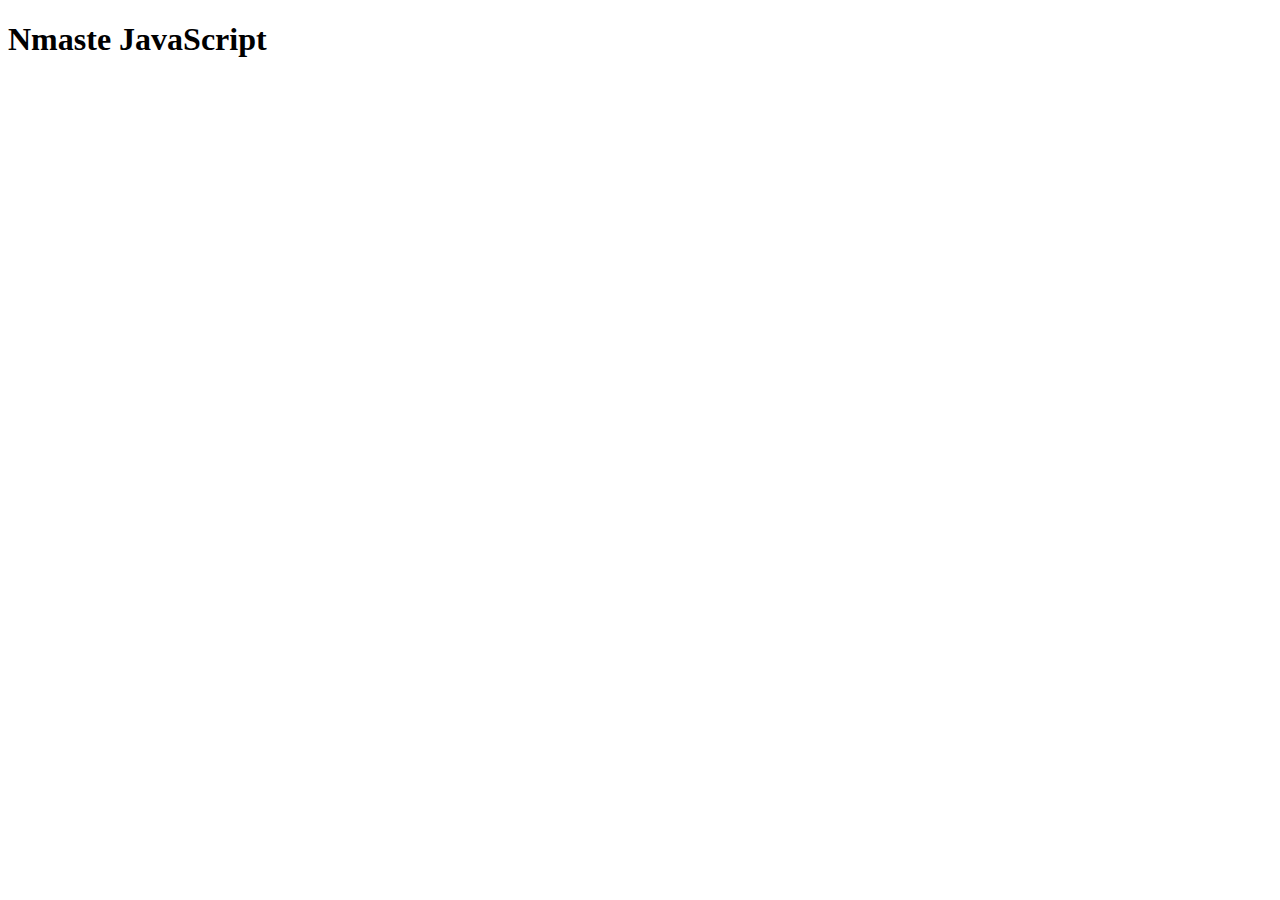
<file: index.html>
<!DOCTYPE html>
<html lang="en">
<head>
    <meta charset="UTF-8">
    <meta name="viewport" content="width=device-width, initial-scale=1.0">
    <title>Document</title>
</head>
<body>
    <script src="/hosting.js"></script>
    <h1>Nmaste JavaScript</h1>
</body>
</html>
</file>
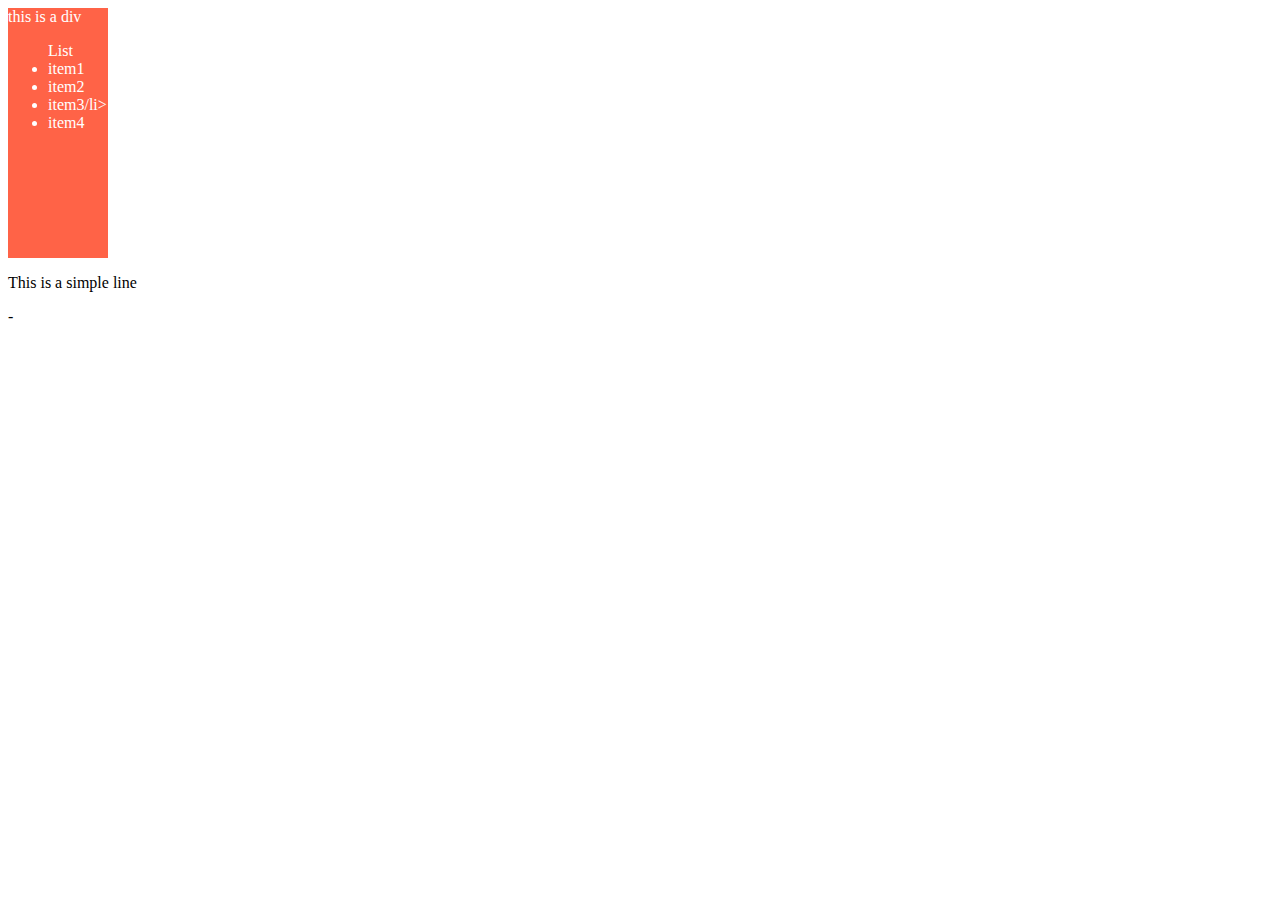
<file: 02_DOM.HTML>
<!DOCTYPE html>
<html lang="en">
<head>
    <meta charset="UTF-8">
    <meta name="viewport" content="width=device-width, initial-scale=1.0">
    <title>Document</title>
    <link rel="stylesheet" href="/02_style.css">
</head>
<body>
   <div id="box" name="jsdiv">this is a div
        <ul>
            List
            <li>item1</li>
            <li>item2</li>
            <li>item3/li>
            <li>item4</li>
        </ul>
    </div>
    <p class="para">This is a simple line</p>  -
    <script src="/02_DOM.js"></script>
</body>
</html>
</file>
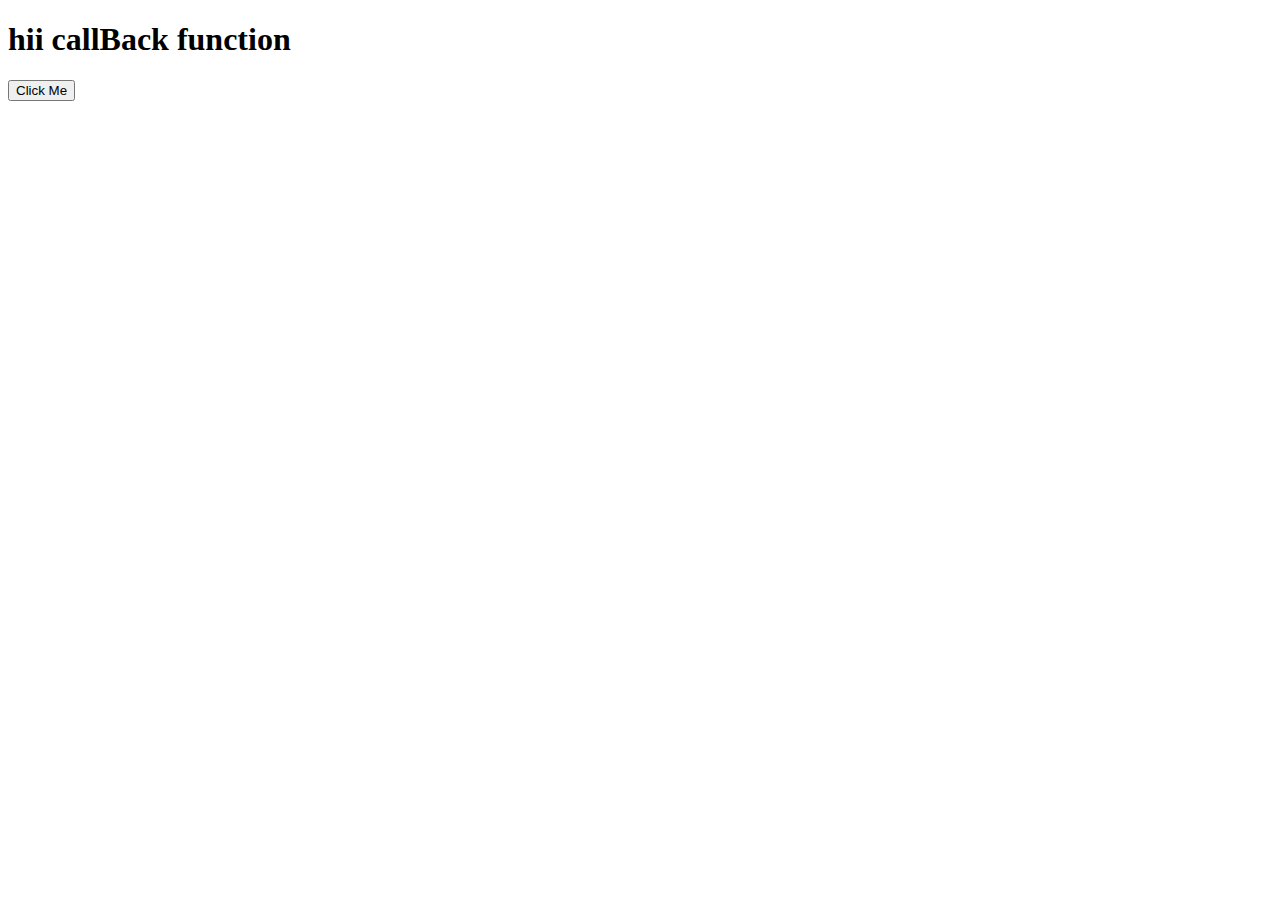
<file: callbackFunction.html>
<!DOCTYPE html>
<html lang="en">
<head>
    <meta charset="UTF-8">
    <meta name="viewport" content="width=device-width, initial-scale=1.0">
    <title>Document</title>
</head>
<body>
  

    <h1>hii callBack function</h1>

    <button id ="clickMe">Click Me</button>

    <script src="/callbackFunction.js"></script>

</body>
</html>
</file>
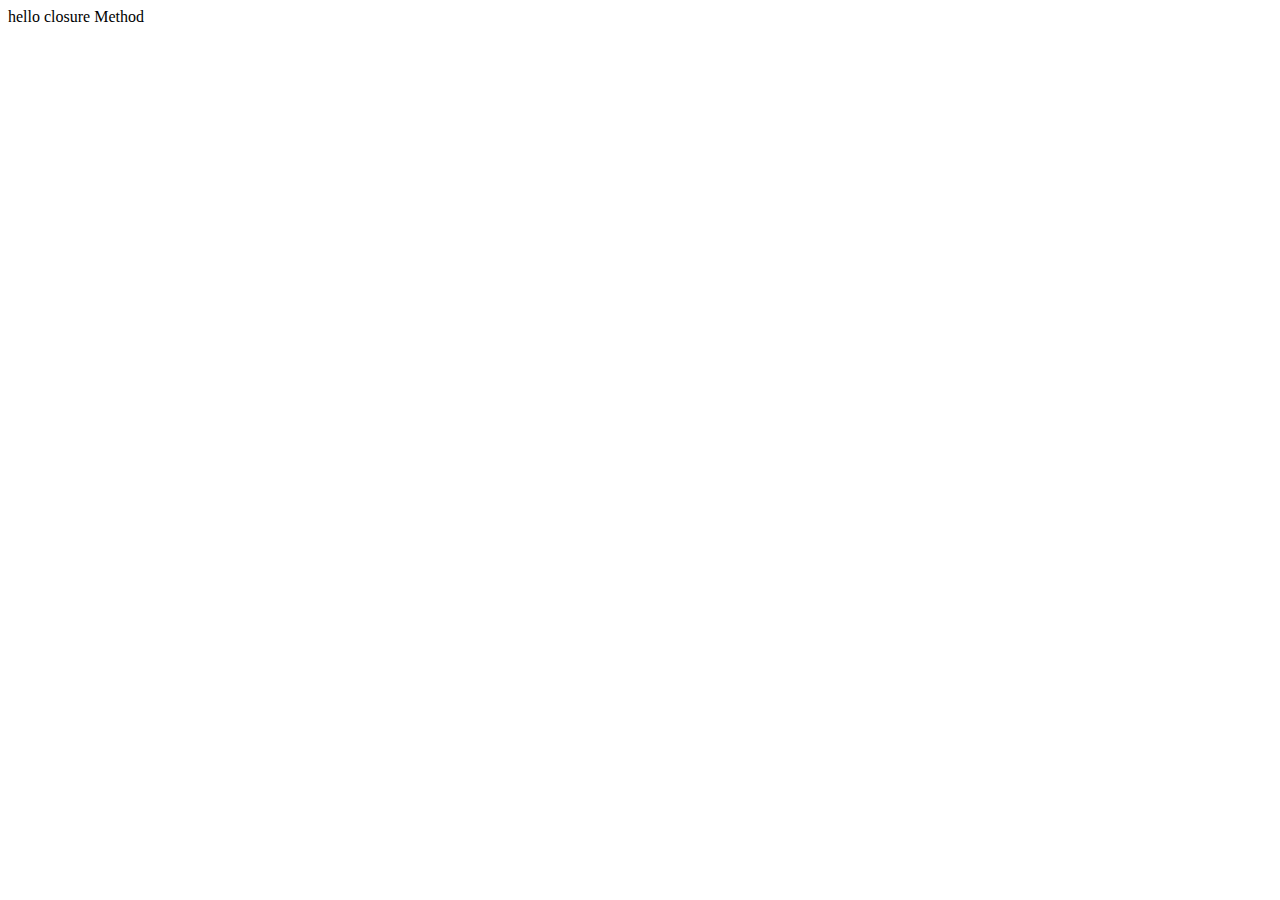
<file: closure.html>
<!DOCTYPE html>
<html lang="en">
<head>
    <meta charset="UTF-8">
    <meta name="viewport" content="width=device-width, initial-scale=1.0">
    <title>Document</title>
</head>
<body>
    <script src="/closure.js"></script>
    hello closure Method
  
</body>
</html>
</file>
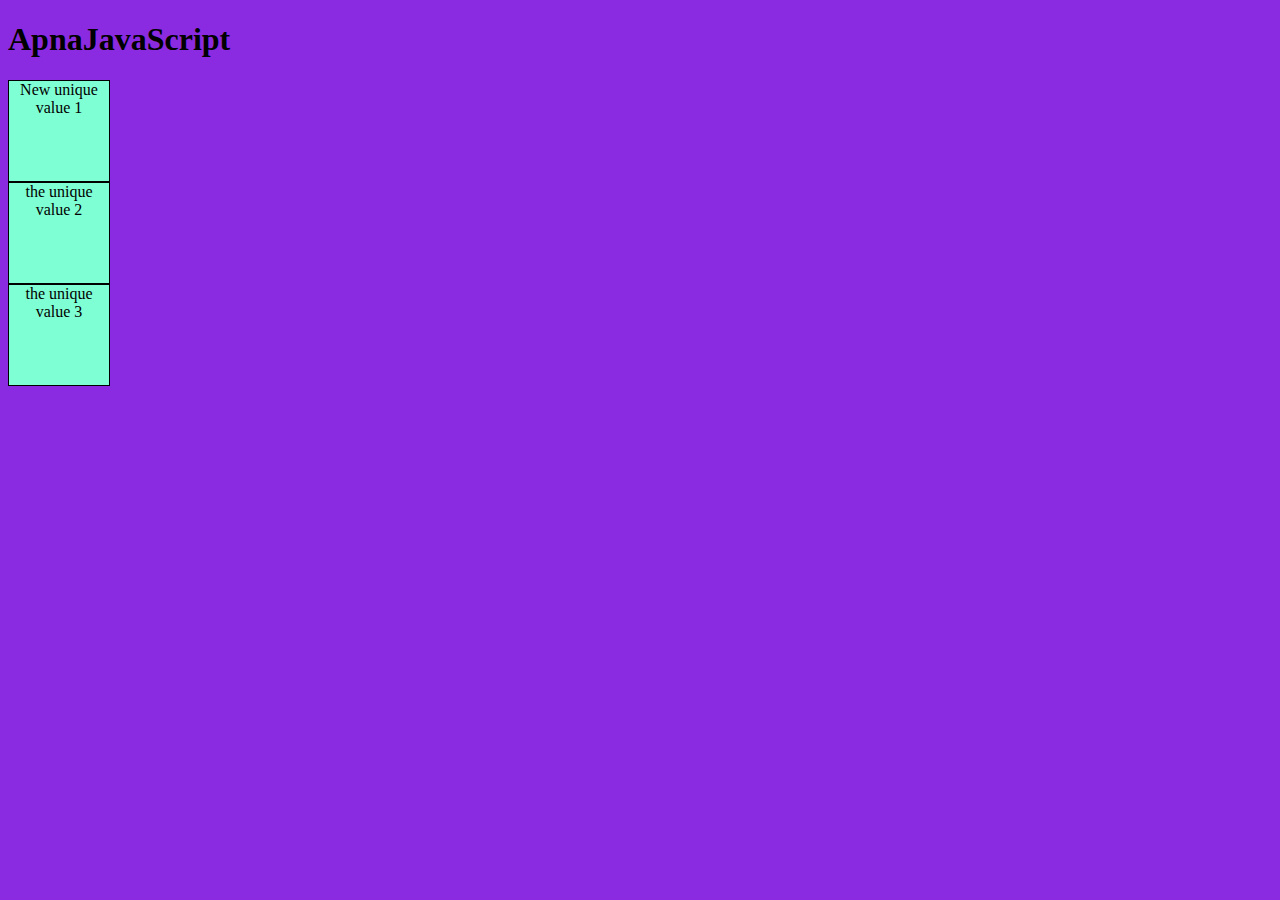
<file: DOM.HTML>
<!DOCTYPE html>
<html lang="en">
<head>
    <meta charset="UTF-8">
    <meta name="viewport" content="width=device-width, initial-scale=1.0">
    <title>APNA COLLEGE</title>
    <link rel="stylesheet" href="/domstyle.css">
</head>
<body>
     <!--
        <div>abcd
        <div>vijay</div>
        <p> hindustantimes</p>
      </div>
   <h1 id="myId">Demo by apna college</h1>
   <h1 class="my-class">Demo by apna college</h1>
   <h1 class="my-class">oggy</h1>
   <h1 class="my-class">bheem</h1>
    <h4>Topic:starter code</h4>
    <p>lets learn about DOM</p>  
    <p>this is second paragraph</p>
    <button id = "myId">cleckMe</button>  
    -->

    
    <div>
        <h1>ApnaJavaScript</h1>
        <div class="box">1st div</div>
        <div class="box">2nd div</div>
        <div class="box">3rd div</div>

        <!--<h3>fruits</h3>
        <ul>
            <li>mango</li>
            <li>orange</li>
            <li>litchi</li>
        </ul>-->
    </div>
    <script src="/DOM.js">
      
     </script>
</body>
</html>
</file>
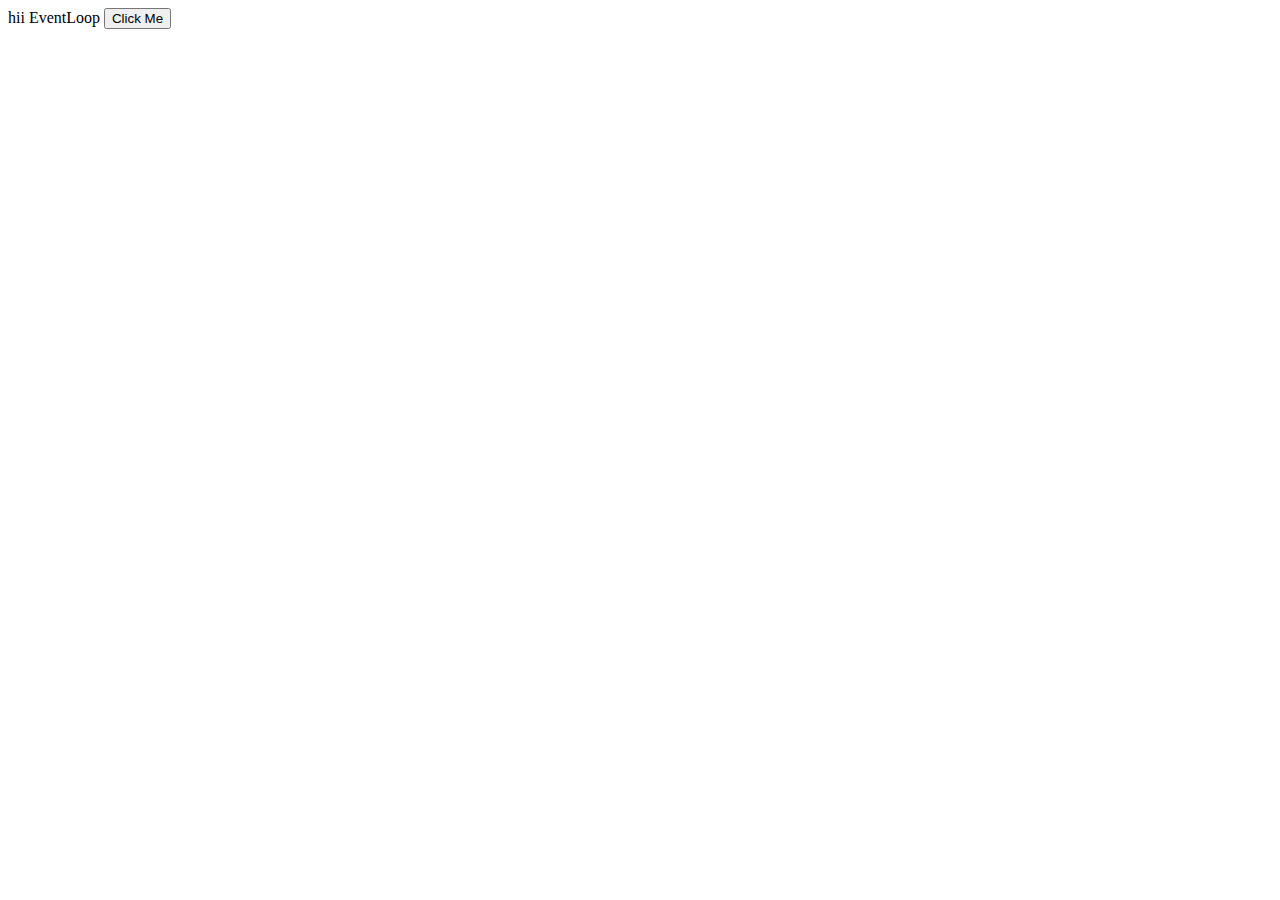
<file: EventLoops.html>
<!DOCTYPE html>
<html lang="en">
<head>
    <meta charset="UTF-8">
    <meta name="viewport" content="width=device-width, initial-scale=1.0">
    <title>Document</title>
</head>
<body>
    hii EventLoop
    <button id ="clickMe">Click Me</button>

    <script src="/EventLoop.js"></script>
</body>
</html>
</file>
<file: 02_style.css>
#box{
    height: 250px;
    width: 100px;
    background-color: tomato;
    color:white
    

}
</file>
<file: domstyle.css>
.heading {
    color: rgb(62, 171, 171);
    background-color: blueviolet;
    
}
body{
    background-color: blueviolet;
}
.box{
   height: 100px;
   width: 100px;
   border: 1px  solid black;
   text-align: center;
   background-color: aquamarine; 
}
</file>
